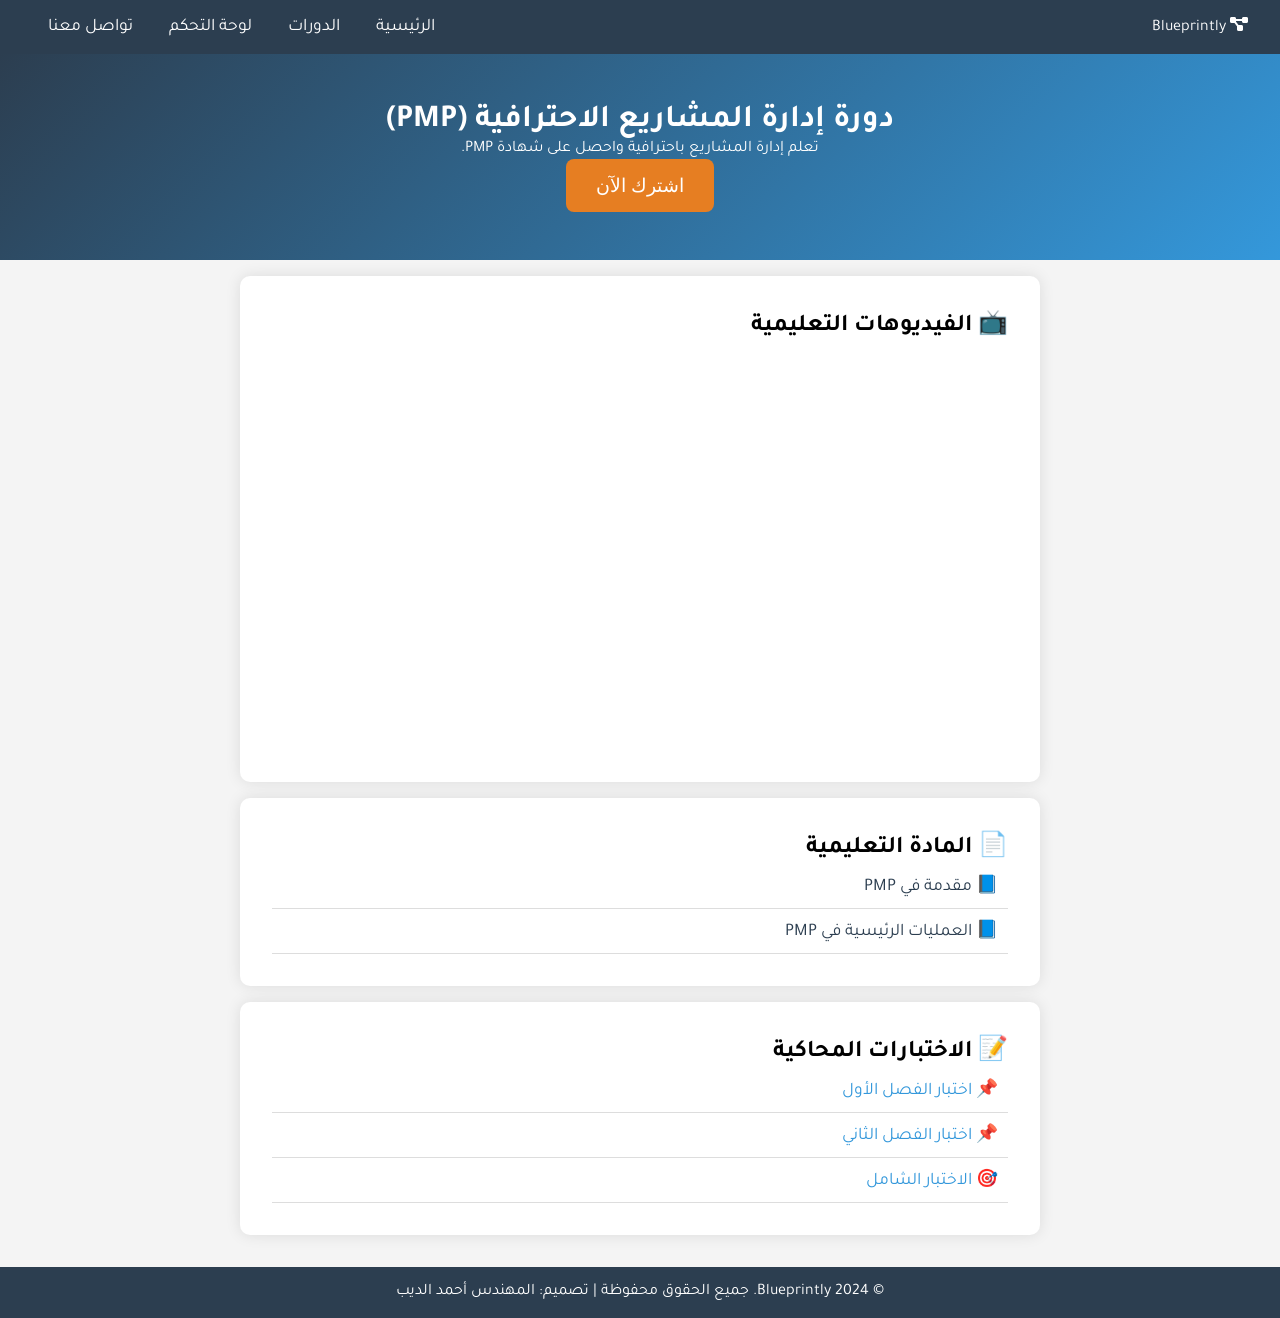
<file: pmp-course.html>
<!DOCTYPE html>
<html lang="ar" dir="rtl">
<head>
    <meta charset="UTF-8">
    <meta name="viewport" content="width=device-width, initial-scale=1.0">
    <title>دورة إدارة المشاريع الاحترافية (PMP)</title>
    <link rel="stylesheet" href="https://cdnjs.cloudflare.com/ajax/libs/font-awesome/6.4.0/css/all.min.css">
    <link href="https://fonts.googleapis.com/css2?family=Tajawal:wght@400;500;700&display=swap" rel="stylesheet">
    <style>
        :root {
            --primary-blue: #2C3E50;
            --secondary-blue: #3498DB;
            --accent-orange: #E67E22;
            --text-dark: #2C3E50;
            --text-light: #666;
        }

        * {
            box-sizing: border-box;
            margin: 0;
            padding: 0;
        }

        body {
            font-family: 'Tajawal', sans-serif;
            background: #f4f4f4;
        }

        .navbar {
            background: var(--primary-blue);
            color: white;
            padding: 1rem 2rem;
            display: flex;
            justify-content: space-between;
            align-items: center;
        }

        .navbar a {
            color: white;
            text-decoration: none;
            font-size: 1.1rem;
            margin: 0 1rem;
        }

        .navbar a:hover {
            color: var(--accent-orange);
        }

        .course-header {
            text-align: center;
            padding: 3rem;
            background: linear-gradient(135deg, var(--primary-blue), var(--secondary-blue));
            color: white;
        }

        .btn {
            background: var(--accent-orange);
            color: white;
            padding: 15px 30px;
            border: none;
            border-radius: 8px;
            font-size: 1.2rem;
            cursor: pointer;
            transition: 0.3s;
        }

        .btn:hover {
            background: #d35400;
        }

        .section {
            padding: 2rem;
            background: white;
            margin: 1rem auto;
            max-width: 800px;
            border-radius: 10px;
            box-shadow: 0 0 15px rgba(0, 0, 0, 0.1);
        }

        .video-container iframe {
            width: 100%;
            height: 400px;
            border-radius: 10px;
        }

        .pdf-list {
            list-style: none;
            padding: 0;
        }

        .pdf-list li {
            padding: 10px;
            border-bottom: 1px solid #ddd;
        }

        .pdf-list li a {
            text-decoration: none;
            color: var(--primary-blue);
            font-size: 1.1rem;
        }

        .pdf-list li a:hover {
            color: var(--accent-orange);
        }

        .exam-list {
            list-style: none;
            padding: 0;
        }

        .exam-list li {
            padding: 10px;
            border-bottom: 1px solid #ddd;
        }

        .exam-list li a {
            text-decoration: none;
            color: var(--secondary-blue);
            font-size: 1.1rem;
        }

        .exam-list li a:hover {
            color: var(--accent-orange);
        }

        .footer {
            text-align: center;
            padding: 1rem;
            background: var(--text-dark);
            color: white;
            margin-top: 2rem;
        }
    </style>
</head>
<body>

    <!-- ✅ شريط التنقل -->
    <nav class="navbar">
        <div>
            <i class="fas fa-project-diagram"></i> Blueprintly
        </div>
        <div>
            <a href="index.html">الرئيسية</a>
            <a href="courses.html">الدورات</a>
            <a href="dashboard.html">لوحة التحكم</a>
            <a href="contact.html">تواصل معنا</a>
        </div>
    </nav>

    <!-- ✅ عنوان الدورة -->
    <header class="course-header">
        <h1>دورة إدارة المشاريع الاحترافية (PMP)</h1>
        <p>تعلم إدارة المشاريع باحترافية واحصل على شهادة PMP.</p>
        <button class="btn" onclick="requestEnrollment()">اشترك الآن</button>
    </header>

    <!-- ✅ قسم الفيديوهات التعليمية -->
    <section class="section">
        <h2>📺 الفيديوهات التعليمية</h2>
        <div class="video-container">
            <iframe src="https://www.youtube.com/embed/zR_7m0h0BJI" frameborder="0" allowfullscreen></iframe>
        </div>
    </section>

    <!-- ✅ قسم المادة التعليمية (ملفات PDF) -->
    <section class="section">
        <h2>📄 المادة التعليمية</h2>
        <ul class="pdf-list">
            <li><a href="docs/PMP_Overview.pdf" download>📘 مقدمة في PMP</a></li>
            <li><a href="docs/PMP_Processes.pdf" download>📘 العمليات الرئيسية في PMP</a></li>
        </ul>
    </section>

    <!-- ✅ قسم الاختبارات المحاكية -->
    <section class="section">
        <h2>📝 الاختبارات المحاكية</h2>
        <ul class="exam-list">
            <li><a href="exams/chapter1.html">📌 اختبار الفصل الأول</a></li>
            <li><a href="exams/chapter2.html">📌 اختبار الفصل الثاني</a></li>
            <li><a href="exams/full-exam.html">🎯 الاختبار الشامل</a></li>
        </ul>
    </section>

    <!-- ✅ الفوتر -->
    <footer class="footer">
        © 2024 Blueprintly. جميع الحقوق محفوظة | تصميم: المهندس أحمد الديب
    </footer>

    <script>
        function requestEnrollment() {
            const userEmail = prompt("أدخل بريدك الإلكتروني للاشتراك في الدورة:");
            if (userEmail) {
                const mailtoLink = `mailto:ahmedaldeib91@gmail.com?subject=طلب اشتراك في دورة PMP&body=المستخدم: ${userEmail}%0Aيرغب في الاشتراك في دورة إدارة المشاريع (PMP).`;
                window.location.href = mailtoLink;
            }
        }
    </script>

</body>
</html>
</file>
